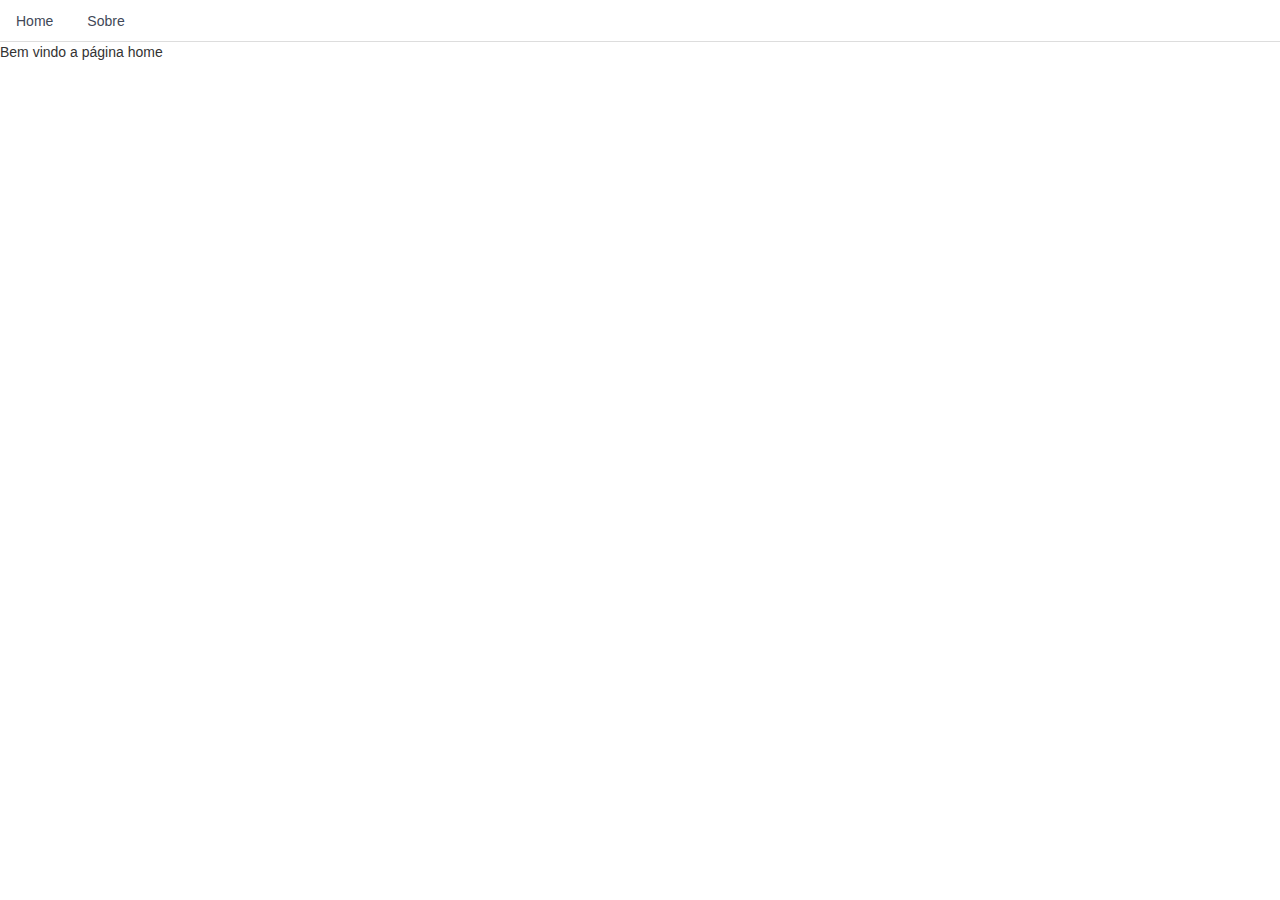
<file: index.html>
<!doctype html>
<html app-name='myApp'>
   <head>
       <script src='resources/js/jquery.min.js'></script>
       <script src='config.js'></script>
       <script src='app/app.js'></script>
       <span extends='head'></span>
   </head>

   <body>
      <span extends='menu'></span>

      <div content></div>
   </body>
</html>
</file>
